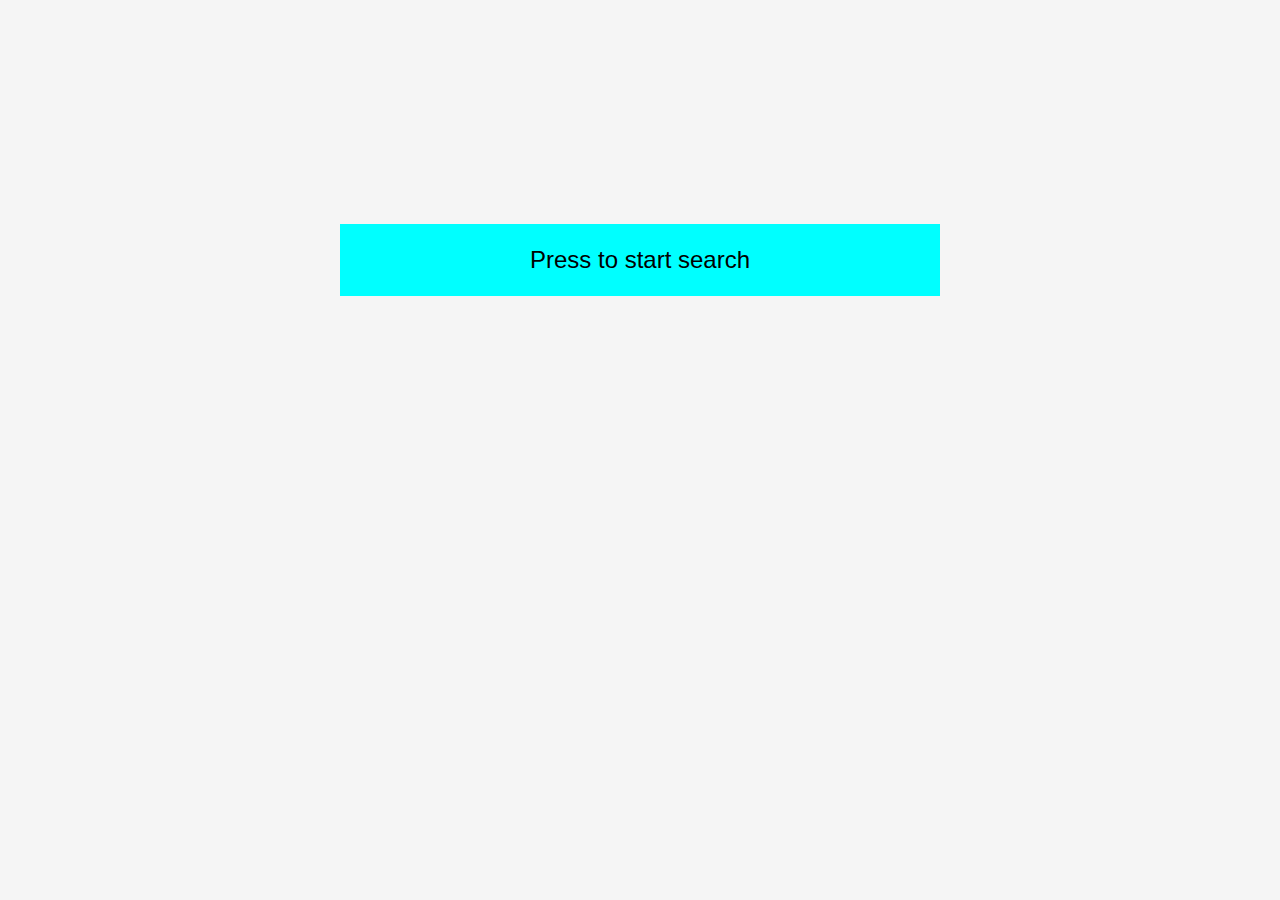
<file: index.html>
<!DOCTYPE html>
<html>
    <head>
        <title>Search</title>
        <link rel="stylesheet" href="search.css">
    </head>
    <body>
        <div id="grid">
            <div><p></p></div>
            <div>
                <a href="search.html"><input id="button" class="button" type="button" value="Press to start search"></a>
            </div>
            <div><p></p></div>
        </div>
    </body>
</html>
</file>
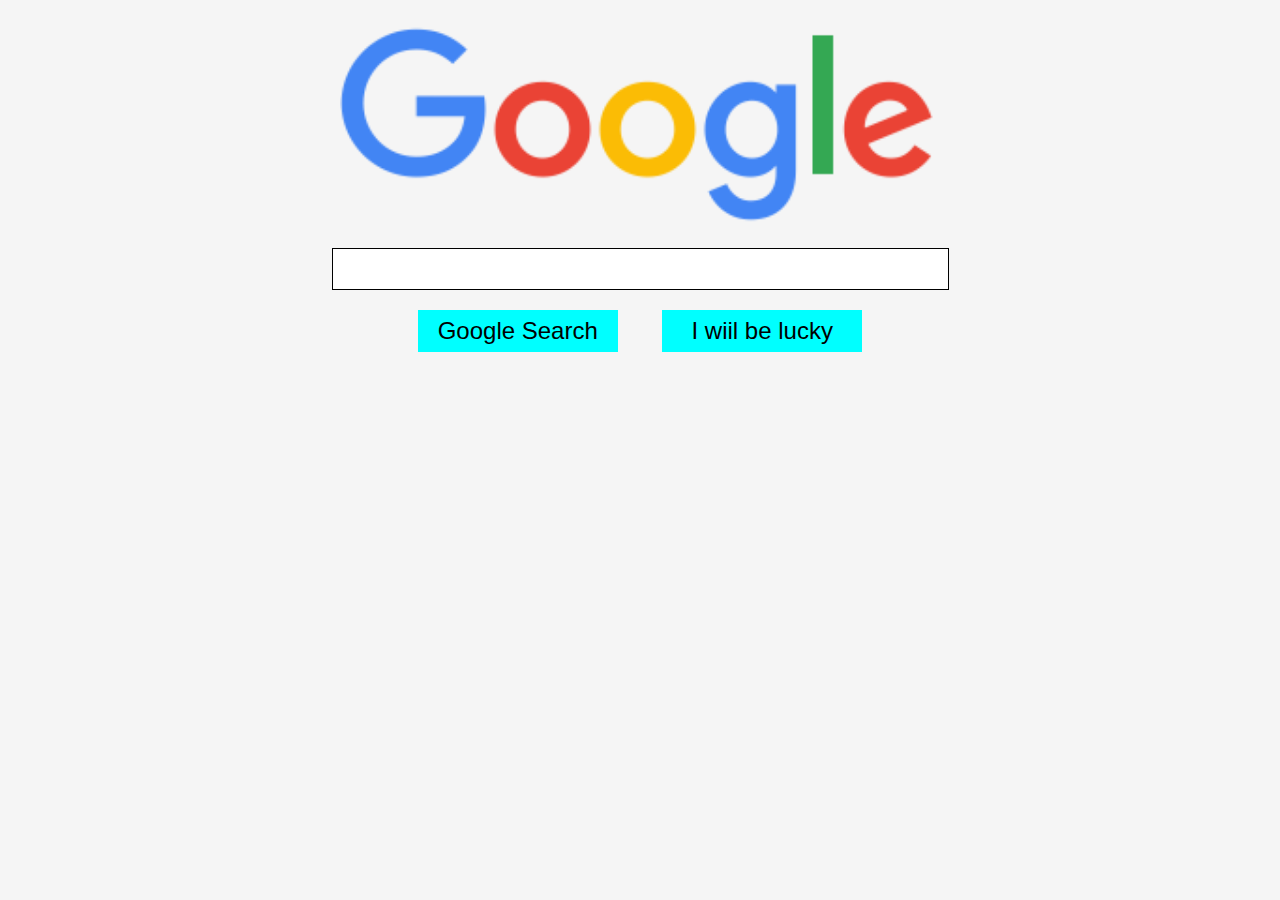
<file: search.html>
<!DOCTYPE html>
<html>
    <head>
        <title>
            Search
        </title>
        <link rel="stylesheet" href="search.css">
    </head>
    <body>
        <div id="grid">
            <div><p> </p></div>
            <div>
                <img src="googlelogo_color_160x56dp.png">
                <form action="https://google.com/search">
                                <input id="pole" type="text" name="q"><br>
                                <input class="button" type="submit" value="Google Search">
                                <a href="https://www.google.com/doodles"><input class="button" type="button" value="I wiil be lucky"></a>
                </form>
            </div>
            <div><p> </p></div>
        </div>
    </body>
</html>
</file>
<file: search.css>
#grid {
    display: grid;
    grid-column: auto 600px auto;
    text-align: center;
    font-family: Arial, Helvetica, sans-serif;
}
input {
    margin: 10px;
    padding: 5px;
}
#pole {
    width: 600px;
    height: 25px;
    padding: 7.5px;
    border: 1px solid black;
}
.button {
    width: 200px;
    font-size: x-large;
    background-color: aqua;
    margin-right: 20px;
    margin-left: 20px;
    border: 2px solid aqua;
}
img {
    width: 600px;
}
#button {
    width: 600px;
    padding: 20px;
    margin-top: 200px;
}
body {
    background-color: whitesmoke;
}
.button:hover {
    border: 2px solid blue;
}
</file>
